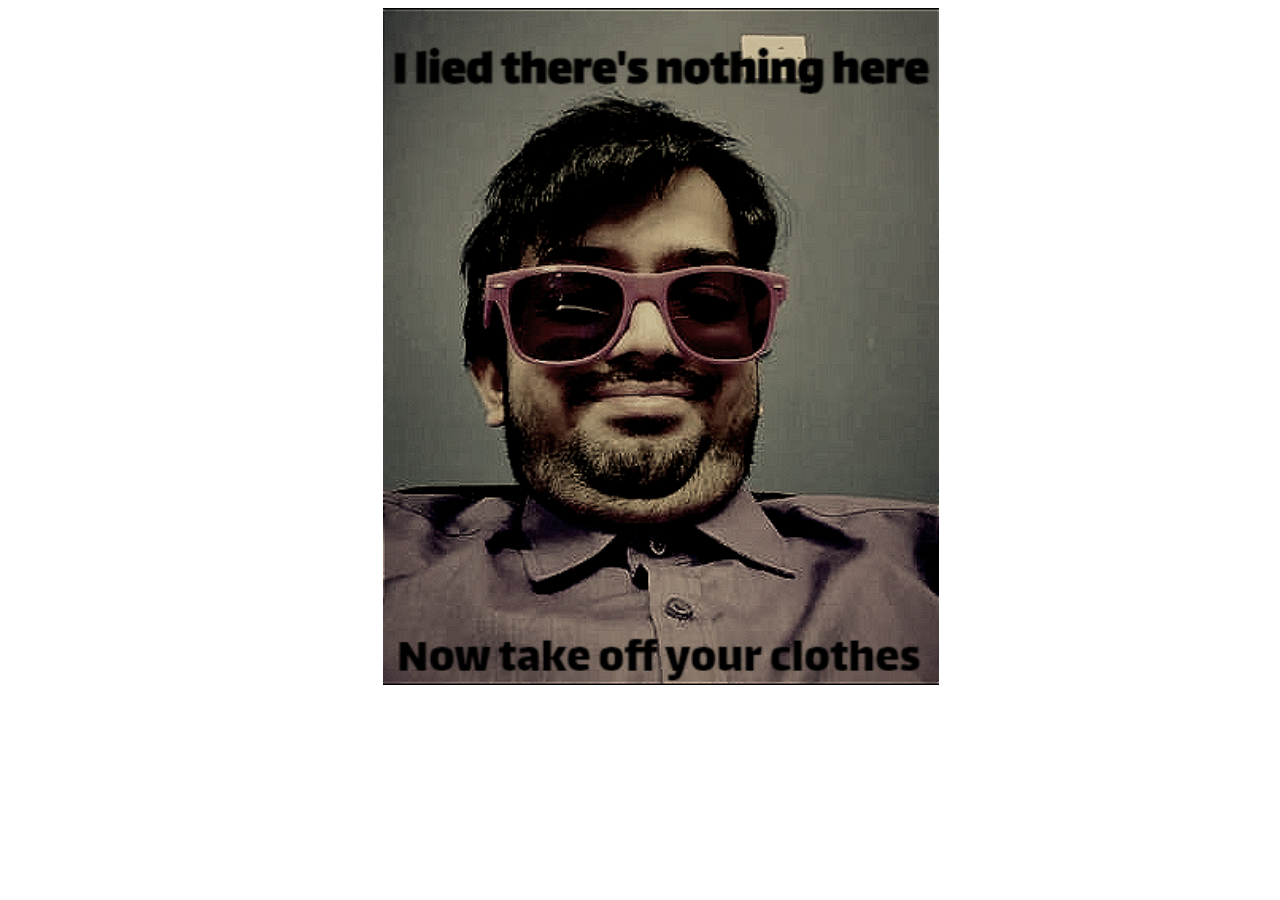
<file: Zayka Restaurant (Proj.  2)/two.html>
<!DOCTYPE html>
<html lang="en">
<head>
    <meta charset="UTF-8">
    <meta http-equiv="X-UA-Compatible" content="IE=edge">
    <meta name="viewport" content="width=device-width, initial-scale=1.0">
    <title>I lied......</title>
    <style>
        .main{
            height: 100%;
            width: 44%;
        }
        #meme{
            width: 100%;
            height: 66%;
            position: relative;
            left: 375px;
        }
    </style>
</head>
<body>
    <div class="main">
        <img src="img/meme.jpeg" alt="Go die :)" id="meme">
    </div>
</body>
</html>
</file>
